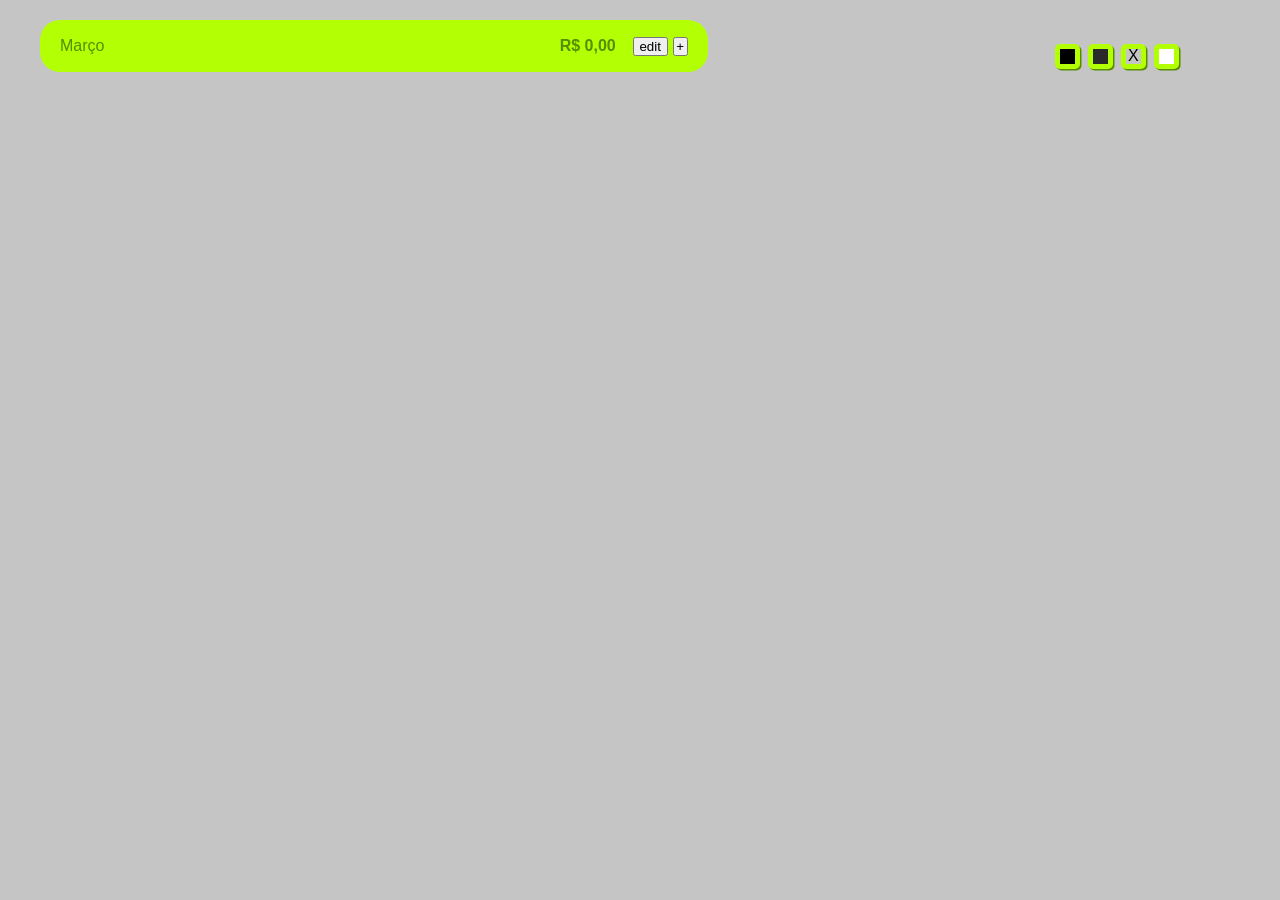
<file: dashboard.html>
<!DOCTYPE html>
<html lang="en">
<head>
  <meta charset="UTF-8" />
  <meta name="viewport" content="width=device-width, initial-scale=1.0" />
  <title>MoneyTree</title>
  <link rel="stylesheet" href="style.css" />
</head>
<body>
  <div class="topo">
    <div id="coluna_0" class="coluna"></div>

    <div id="color_picker">
        <div id="cores_lista"></div>
    </div>
  </div>
  <div class="container">
    <div id="coluna_1" class="coluna"></div>
    <div id="coluna_2" class="coluna"></div>
    <div id="coluna_3" class="coluna"></div>
  </div>

  <script src="script.js"></script>
</body>
</html>
</file>
<file: style.css>
*{
  margin: 0;
  padding: 0;
  box-sizing: border-box;
}

body{
  display: f;
  text-align: center;
  background-color: #c5c5c5;
  margin: 0;
  padding: 20px;
  position: relative;
  font: 1em sans-serif;

}
.topo{
  display: flex;
}
#color_picker{
    display: flex;
    align-items: center;
    justify-content: center;
    gap: 20px;
    flex:3;

}


#cores_lista{
    display: flex;
    gap: 8px;

}

.cor_item{
    width: 25px;
    height: 25px;
    border-radius: 5px;
    cursor: pointer;
    border: 2px solid black;
    display: flex;
    justify-content: center;
    align-items: center;
}


.container{
  display: flex;
  gap: 20px;
  padding: 20px;
  max-width: 1200px;
  margin: 20px auto;
  align-items: flex-start;
  position: relative;
  z-index: 2;
}

#coluna_0,
.coluna{
  margin: auto;
  position: relative;
  z-index: 2;
  flex: 10;
}

#coluna_1,
#coluna_2,
#coluna_3{
  position: relative;
  flex: 1;
}

.item_0,
.item_1,
.item_2,
.item_3{
  display: flex;
  align-items: center;
  border-radius: 20px;
  padding: 10px 20px 10px 20px;
  min-height: 52px;
}

.item_0{
  max-width: 70%;
  margin-left: 20px;
  margin-bottom: 20px;
}

.item_1,
.item_2,
.item_3{
  width: 100%;
  position: absolute;
  left: 0;
}
.texto_item{
  white-space: nowrap;
  overflow: hidden;
  text-overflow: ellipsis;

  flex: 1;
  min-width: 0;
  text-align: left;
}
.out_valor{
  flex: 0 0 90px;
  text-align: center;
  font-weight: bold;
}

#coluna_1{
  flex: 2.5;
}

#coluna_2{
  flex: 2;
}

#coluna_3{
  flex: 1.5;
}

#connections-layer{
  position: absolute;
  inset: 0;
  width: 100%;
  height: 100%;
  pointer-events: none;
  z-index: 1;
}


.hidden_hud_addList{
  display: none;  

}

.campo_valor{

  margin-left: 20px;


}


.valor::-webkit-outer-spin-button,
.valor::-webkit-inner-spin-button {
  -webkit-appearance: none;
  margin: 0;
}


.valor{
  max-width: 60px;
  padding: 1px;
  margin: 2px;
  cursor: pointer;
  color: white;
  border: 3px solid black;
  background-color: #47474779;
  border-radius: 7px;
  text-align: center;
  padding:6px;
  -moz-appearance: textfield;
 

}

#overlay_hud_addList{

    position: fixed;
    top: 0;
    left: 0;

    width: 100vw;
    height: 100vh;

    display: flex;
    justify-content: center;
    align-items: center;

    backdrop-filter: blur(3px);
    background: rgba(0,0,0,0.2);

    z-index: 99999;
}

#hud_addList{
    display: flex;
    background: rgba(0, 0, 0, 0.566);
    padding: 10px;
    max-width: 700px;
    max-height: 200px;
    width: 100%;
    height: 100%;
    border-radius: 10px;
    border: 3px solid rgb(0, 0, 0);
    min-width: 250px;
    justify-content: center;
    align-items: center;
    box-shadow: 0 10px 30px rgba(0,0,0,0.3);
    position: relative; /* IMPORTANTE */
    gap: 0px;
}

#delet_hud_addList{
  position: absolute;
  top: 5px;
  left: 5px;

  max-width:20px ;
  max-height: 20px;
  font-size: 20px;
  text-align: center;
  width: 100%;
  height: 100%;
  border-radius: 5px;
  cursor: pointer;
  color: white;
  background-color: transparent;
  border: 0;
}

#color_hud_addList{
  position: absolute;
  top:10px;
  max-width:40px ;
  max-height: 40px;
  width: 100%;
  height: 100%;
  cursor: pointer;
  background-color: transparent;
  border: 0;
  box-shadow: 4px 3px 3px #000000;
  
}

#nome_hud_addList{

  max-width:300px ;
  max-height: 30px;
  width: 100%;
  height: 100%;
  cursor: pointer;
  color: white;
  border: 3px solid black;
  background-color: #47474779;
  border-radius: 7px;
  text-align: center;
  padding: 10px;
  padding-right: 15px;
  }

#confirm_hud_addList{
  position: absolute;
  bottom: 5px;
  right: 9px;
  display: flex;
  margin-left: 40px;
  justify-content: center;
  align-items: center;
  max-width:50px ;
  max-height: 40px;
  width: 100%;
  height: 100%;
  cursor: pointer;
  color: white;
  border: 1px solid black;
  background-color: #000000;
  border-radius: 7px;
  text-align: center;
  padding: 10px;
  }

#text_color_hud_addList{
  max-width:25px ;
  max-height: 25px;
  width: 100%;
  height: 100%;
  cursor: pointer;
  background-color: transparent;
  border:none;
  box-shadow: -3px 2px 3px  #000000;
  margin-right: 5px;

}


#previa_hud_addList{
  position: absolute;
  bottom: 20px;

  display: flex;
  align-items: center;

  max-width: 450px;
  max-height: 30px;
  width: 100%;
  height: 100%;
  border-radius: 20px;

  padding-left:10px;

  overflow: hidden; /* segurança */
}
#texto_previa{
  white-space: nowrap;
  overflow: hidden;
  text-overflow: ellipsis;

  flex: 0.5;          /* ocupa espaço disponível */
  min-width: 0;     /* permite encolher no flex */
  text-align: left; /* texto alinhado à esquerda */
}
</file>
